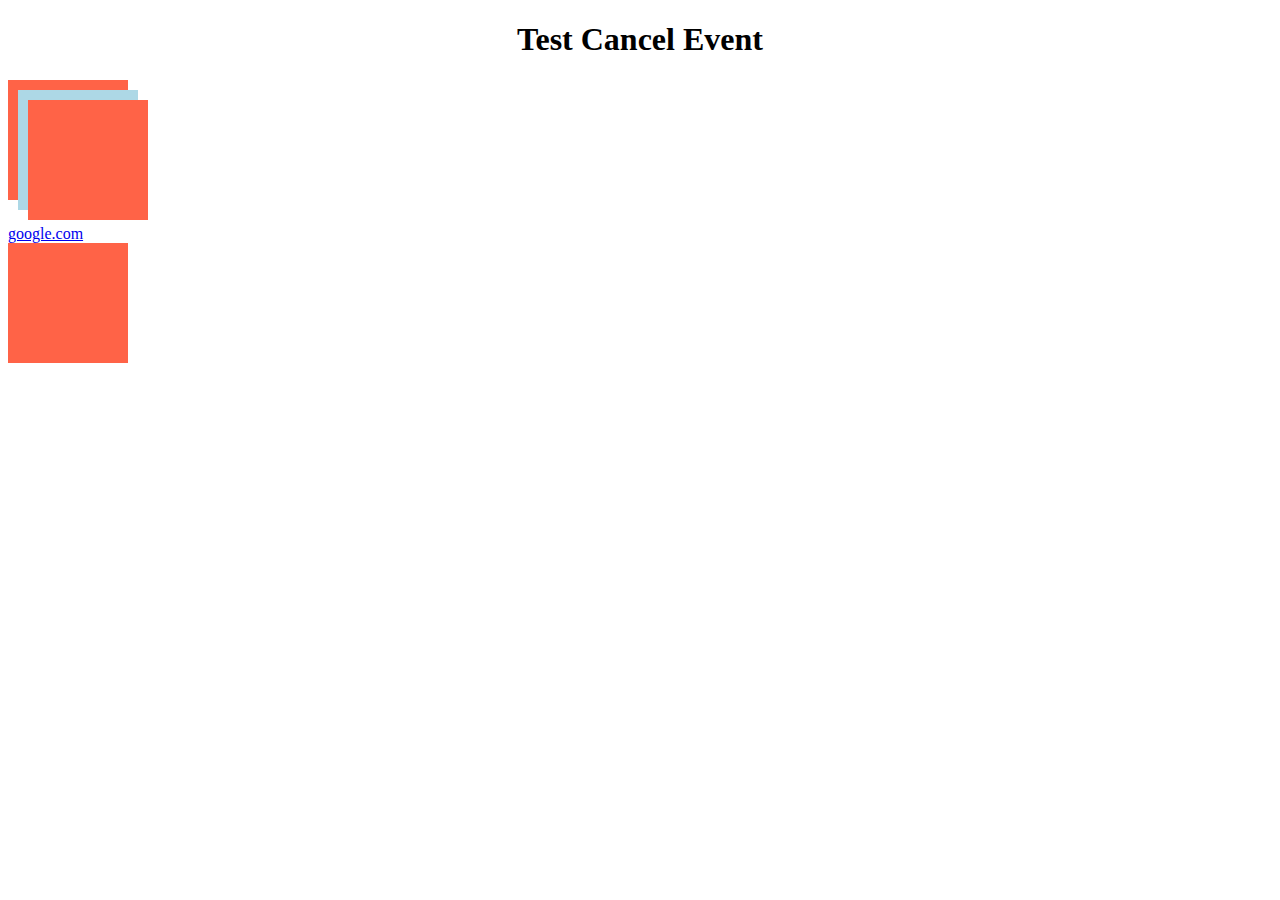
<file: home-work/testCancelEvent.html>
<!doctype html>
<html lang="en">
<head>
    <meta charset="UTF-8">
    <title>EventTest</title>
    <link rel="stylesheet" href="../presentation/css/main.css">
    <script src="js/event.js"></script>
</head>
<body>

<h1 class="text-center">Test Cancel Event</h1>

<div class="offset-b-4">
    <div id="eClick1" class="offset-in-10 w100 h100 bg-tomato text-center lh100 text-white inline-block">
        <div id="eClick2" class="offset-in-10 w100 h100 bg-light-blue text-center lh100 text-white inline-block">
            <div id="eClick3" class="offset-in-10 w100 h100 bg-tomato text-center lh100 text-white inline-block"></div>
        </div>
    </div>
    <a href="google.com" class="isBlock offset-t-25" id="link">google.com</a>
    <div id="eClick4" class="offset-in-10 w100 h100 bg-tomato text-center lh100 text-white inline-block"></div>
</div>

<script>

    function fn1(e) {console.log('fn1', 'trigger click event!');}
    function fn2(e) {console.log('fn2', 'trigger click event!');}
    function fn3(e) {
        e.stopPropagation();
        console.log('fn3', 'trigger click event!');
    }
    $event.addEvent(document.getElementById('eClick1'), 'click', fn1);
    $event.addEvent(document.getElementById('eClick2'), 'click', fn2);
    $event.addEvent(document.getElementById('eClick3'), 'click', fn3);

    function fn11(e) {
        e.stopNow = true;
        console.log('fn1', 'trigger click event!');
    }
    function fn22(e) {console.log('fn2', 'trigger click event!');}
    function fn33(e) {console.log('fn3', 'trigger click event!');}
    $event.addEvent(document.getElementById('eClick4'), 'click', fn11);
    $event.addEvent(document.getElementById('eClick4'), 'click', fn22);
    $event.addEvent(document.getElementById('eClick4'), 'click', fn33);

    $event.addEvent(document.getElementById('link'), 'click', function (e) {
        e.preventDefault();
        console.log('trigger click event!');
    });


</script>

</body>
</html>
</file>
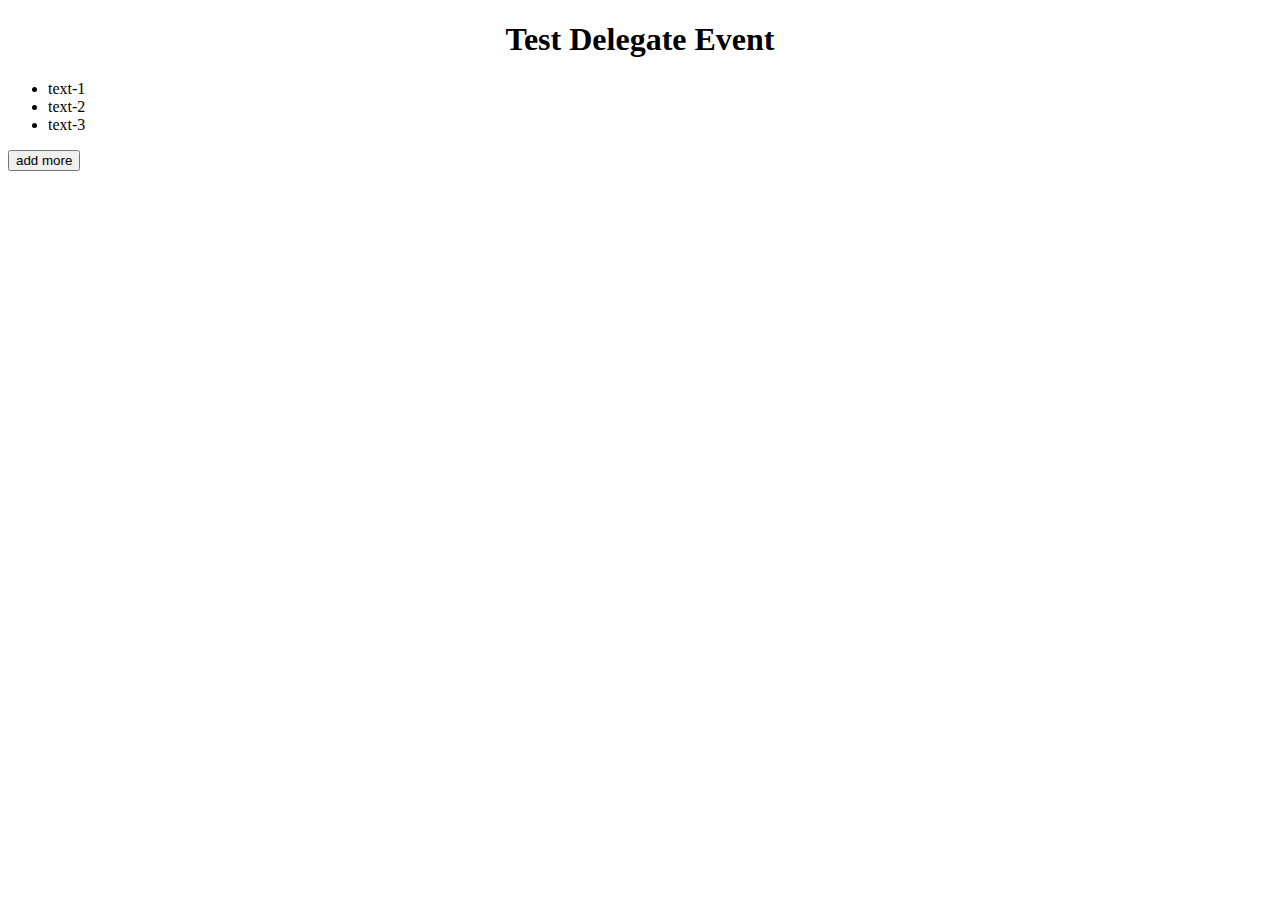
<file: home-work/testDelegate.html>
<!doctype html>
<html lang="en">
<head>
    <meta charset="UTF-8">
    <title>EventTest</title>
    <link rel="stylesheet" href="../presentation/css/main.css">
    <script src="js/event.js"></script>
</head>
<body>

<h1 class="text-center">Test Delegate Event</h1>

<div class="offset-b-4">
    <ul id="list">
        <li><span>text-1</span></li>
        <li><span>text-2</span></li>
        <li><span>text-3</span></li>
    </ul>
    <input type="button" id="addItem" value="add more">
</div>

<script>
    $event.addEvent(document.getElementById('addItem'), 'click', function (e) {
        var li = document.createElement('li');
        var ln = document.querySelectorAll('#list li').length + 1;
        li.innerHTML = '<span>text-' + ln + '</span>';
        document.getElementById('list').appendChild(li);
    });
    $event.delegate(document.getElementById('list'), 'click', function (e) {
        console.log(this, e.target);
    });
</script>

</body>
</html>
</file>
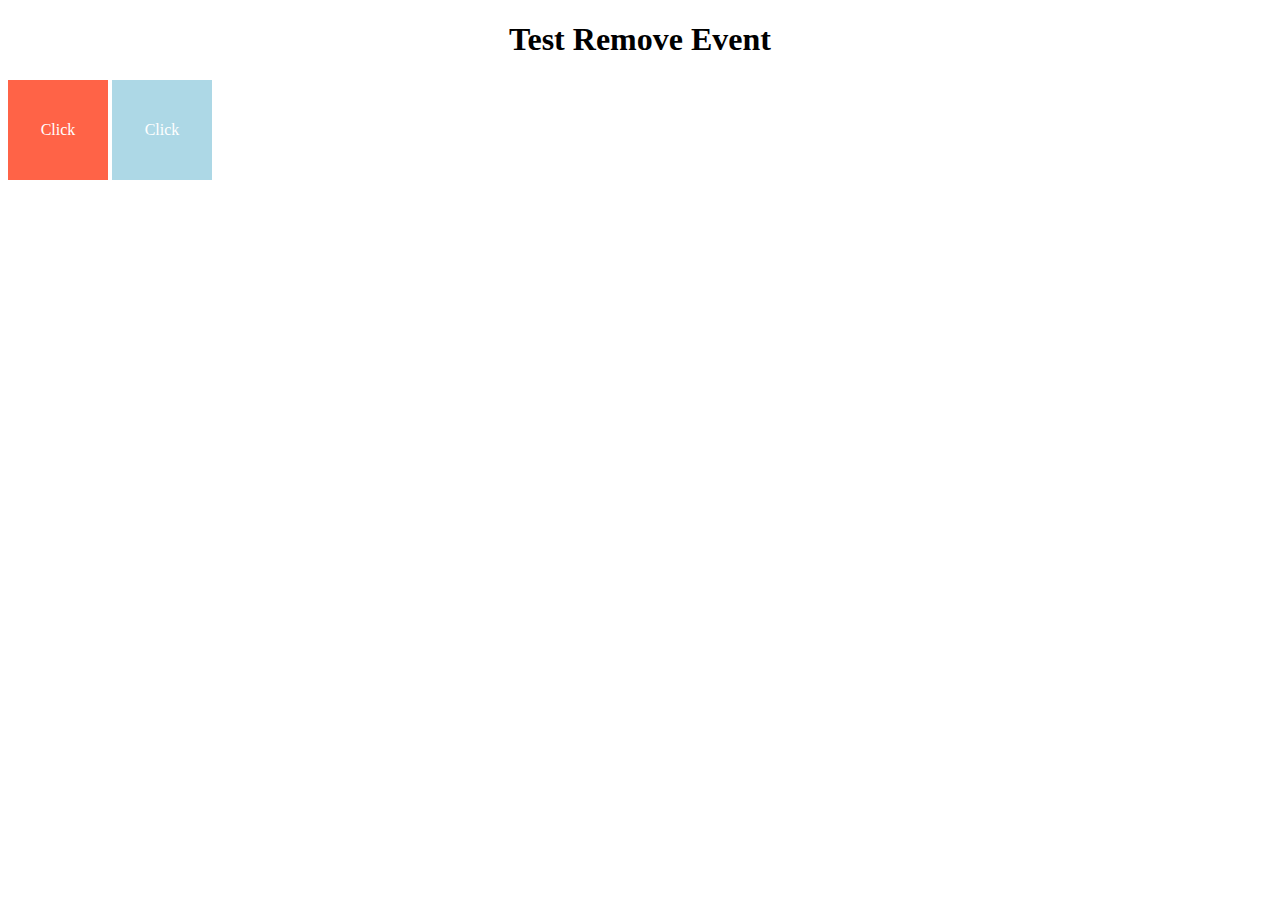
<file: home-work/testRemoveEvent.html>
<!doctype html>
<html lang="en">
<head>
    <meta charset="UTF-8">
    <title>EventTest</title>
    <link rel="stylesheet" href="../presentation/css/main.css">
    <script src="js/event.js"></script>
</head>
<body>

<h1 class="text-center">Test Remove Event</h1>

<div class="offset-b-4">
    <div id="eClick" class="w100 h100 bg-tomato text-center lh100 text-white inline-block">Click</div>
    <div id="eClick2" class="w100 h100 bg-light-blue text-center lh100 text-white inline-block">Click</div>
</div>

<script>

    // Test 1
    $event.addEvent(document.getElementById('eClick'), 'click', function (e) {
        e.preventDefault();
        console.log('trigger click event!');
    });
    $event.addEvent(window, "load", function () {
        console.log('load');
    });
    $event.addEvent(document, "DOMContentLoaded", function () {
        console.log('DOMContentLoaded');
    });

    $event.removeEvent(document.getElementById('eClick'), 'click');
    $event.removeEvent(window, "load");
    $event.removeEvent(document, "DOMContentLoaded");

    // Test 2
    function fn1(e) {
        e.preventDefault();
        console.log('fn1', 'trigger click event!');
    }
    function fn2(e) {
        e.preventDefault();
        console.log('fn2', 'trigger click event!');
    }
    $event.addEvent(document.getElementById('eClick2'), 'click', fn1);
    $event.addEvent(document.getElementById('eClick2'), 'click', fn2);
    $event.removeEvent(document.getElementById('eClick2'), 'click', fn2);
</script>

</body>
</html>
</file>
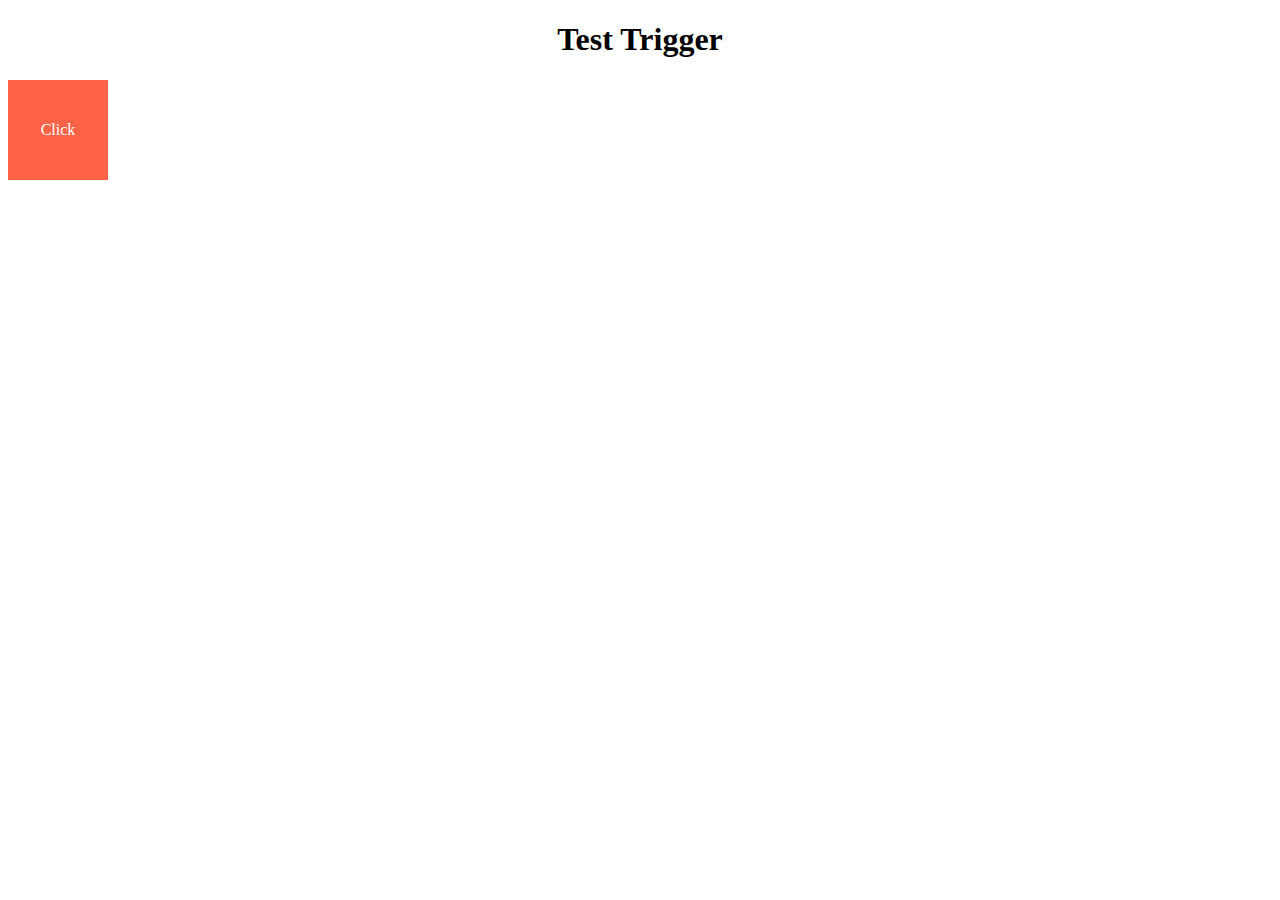
<file: home-work/testTrigger.html>
<!doctype html>
<html lang="en">
<head>
    <meta charset="UTF-8">
    <title>EventTest</title>
    <link rel="stylesheet" href="../presentation/css/main.css">
    <script src="js/event.js"></script>
</head>
<body>

<h1 class="text-center">Test Trigger</h1>
<div class="offset-b-4">
    <div id="eClick" class="w100 h100 bg-tomato text-center lh100 text-white inline-block">Click</div>
</div>
<script>

    $event.addEvent(document.getElementById('eClick'), 'click', function (e) {
        e.preventDefault();
        console.log(e, 'trigger '+ e.type +' event!');
    });

    /**
     * UIEvent
     * FocusEvent
     * MouseEvent
     * WheelEvent
     * KeyboardEvent
     * CompositionEvent
     *
     * https://www.w3.org/TR/uievents
     */

    function trigger (el, type) {
        var event;

        if (document.createEvent) {
            event = document.createEvent("MouseEvent");
            event.initEvent(type, true, true);
        } else {
            event = document.createEventObject();
            event.eventType = type;
        }

        event.eventName = type;

        if (document.createEvent) {
            el.dispatchEvent(event);
        } else {
            el.fireEvent("on" + event.eventType, event);
        }
    }

    trigger(document.getElementById('eClick'), 'click');


</script>

</body>
</html>
</file>
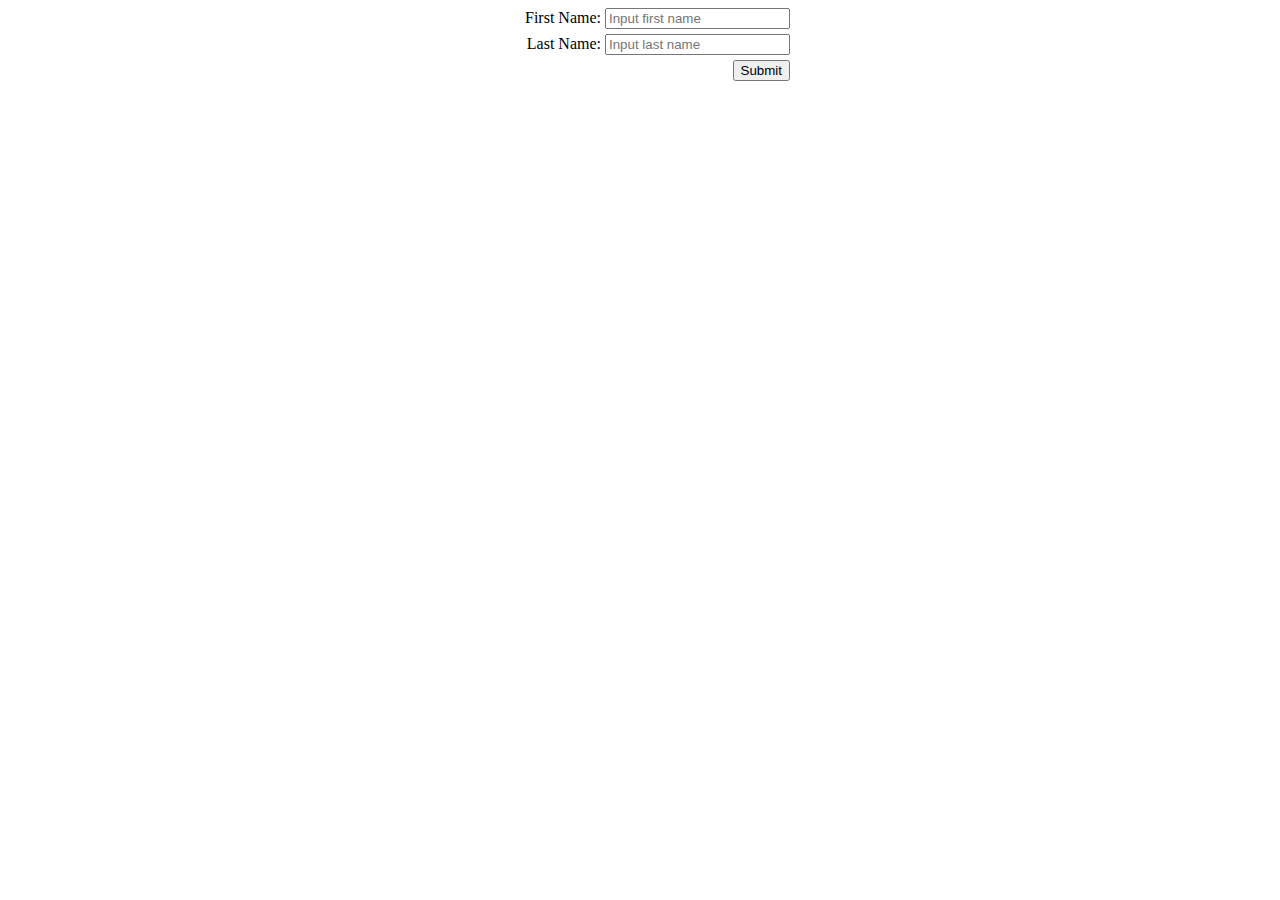
<file: presentation/eventsOnElement.html>
<!doctype html>
<html lang="en">
<head>
    <meta charset="UTF-8">
    <title>eventsOnElement</title>
    <link rel="stylesheet" href="css/main.css">
</head>
<body>
    <form id="testForm" class="text-right w300 block-center">
        <label class="offet-b-5 isBlock">
            First Name:
            <input type="text" id="firstName" placeholder="Input first name">
        </label>
        <label class="offet-b-5 isBlock">
            Last Name:
            <input type="text" id="lastName" placeholder="Input last name">
            <div id="lastNameResult"></div>
        </label>
        <!--label class="offet-b-5 isBlock">
          <span class="valign-top">Description:</span>
          <textarea id="description" class="w167" placeholder="past/copy/cut"></textarea>
          <div id="descriptionResult"></div>
        </label-->
        <input type="submit">
    </form>

    <script>
        testForm.addEventListener('submit', function (e) {
            e.preventDefault();
            console.log('trigger submit event!');
        });

        firstName.addEventListener('focus', function (e) {
            e.preventDefault();
            console.log('trigger focus event!');
        });

        firstName.addEventListener('blur', function (e) {
            e.preventDefault();
            console.log('trigger blur event!');
        });

        firstName.addEventListener('change', function (e) {
            e.preventDefault();
            console.log('trigger change event!');
        });

        lastName.addEventListener('input', function (e) {
            e.preventDefault();
            lastNameResult.innerHTML = lastName.value;
        });
    </script>
</body>
</html>
</file>
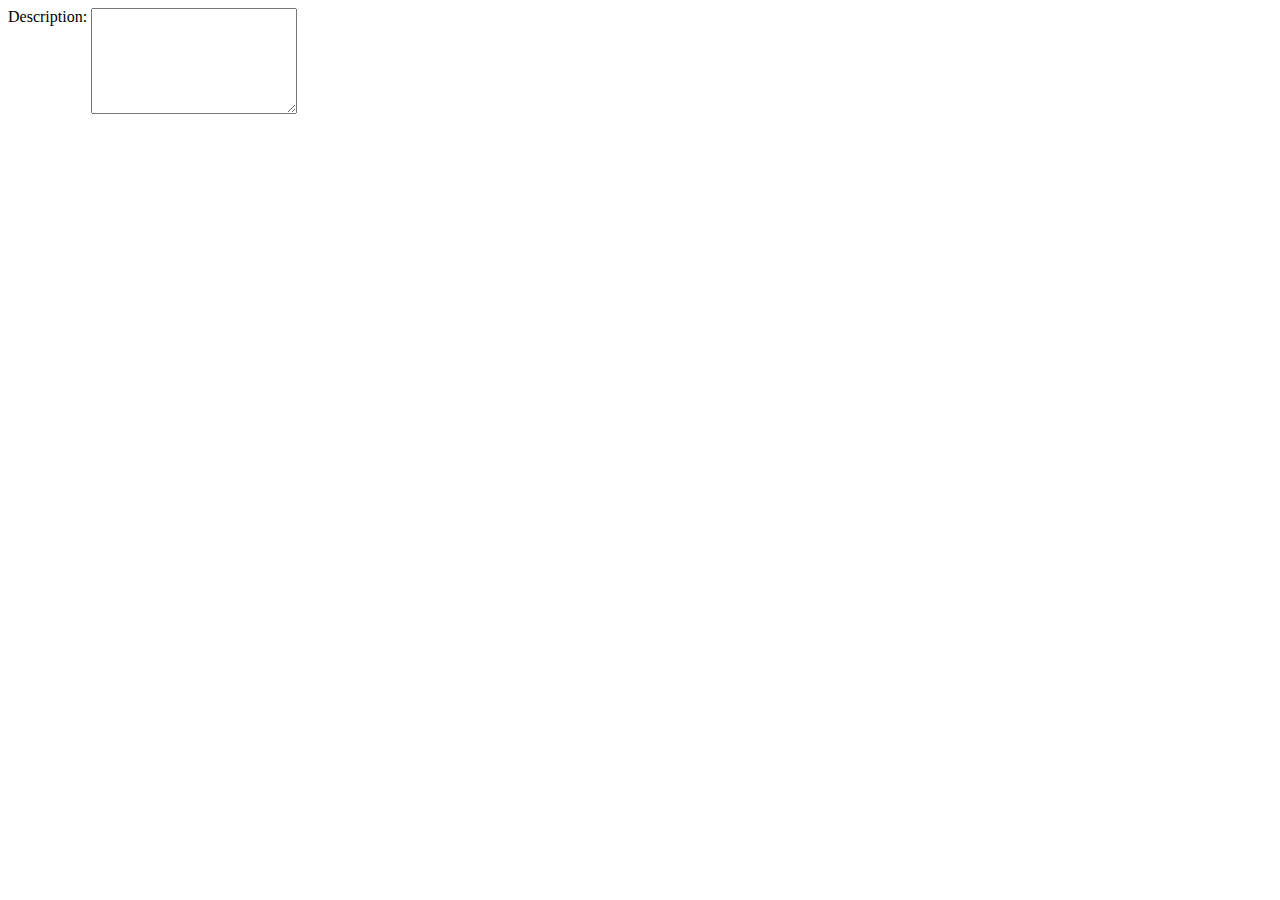
<file: presentation/keyBoardEvents.html>
<!doctype html>
<html lang="en">
<head>
    <meta charset="UTF-8">
    <title>keyBoardEvents</title>
    <link rel="stylesheet" href="css/main.css">
</head>
<body>
    <label class="isBlock">
        <span class="valign-top">Description:</span>
        <textarea id="description" class="w200 h100"></textarea>
        <div id="descriptionResult"></div>
    </label>

    <script>
        description.addEventListener('keypress', function (e) {
            e.preventDefault();
            var text = e.type +
                    ' keyCode=' + e.keyCode +
                    ' which=' + e.which +
                    ' charCode=' + e.charCode +
                    ' char=' + String.fromCharCode(e.keyCode || e.charCode) +
                    (e.shiftKey ? ' +shift' : '') +
                    (e.ctrlKey ? ' +ctrl' : '') +
                    (e.altKey ? ' +alt' : '') +
                    (e.metaKey ? ' +meta' : '') + "\n";

            console.log(text);
        });
    </script>
</body>
</html>
</file>
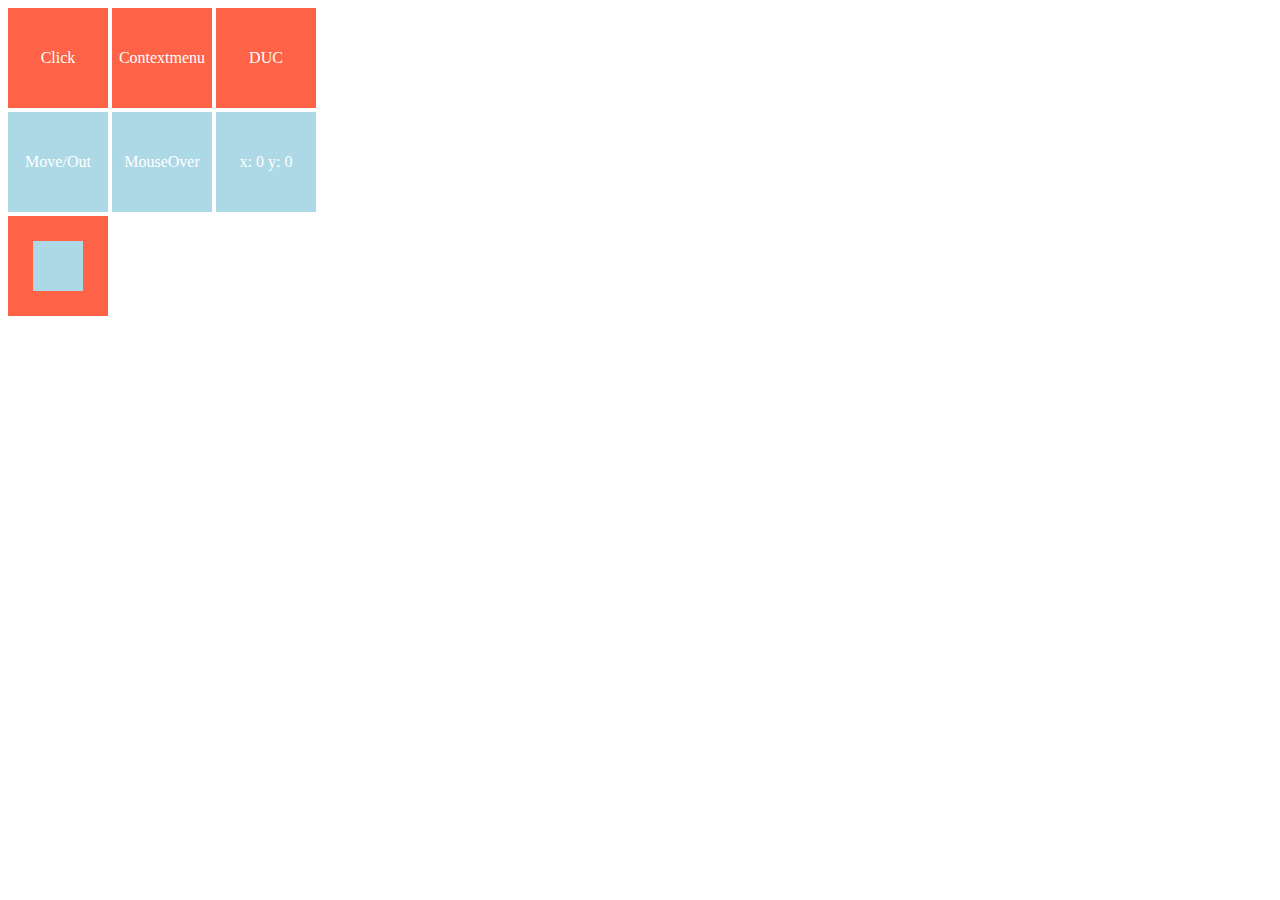
<file: presentation/MouseEvents.html>
<!doctype html>
<html lang="en">
<head>
    <meta charset="UTF-8">
    <title>MouseEvents</title>
    <link rel="stylesheet" href="css/main.css">
</head>
<body>

    <div class="offset-b-4">
        <div id="eClick" class="w100 h100 bg-tomato text-center lh100 text-white inline-block">Click</div>
        <div id="eContextmenu" class="w100 h100 bg-tomato text-center lh100 text-white inline-block">Contextmenu</div>
        <div id="eUpDownClick" class="w100 h100 bg-tomato text-center lh100 text-white inline-block">DUC</div>
    </div>
    <div class="offset-b-4">
        <div id="eMove" class="w100 h100 bg-light-blue text-center lh100 text-white inline-block">Move/Out</div>
        <div id="eOver" class="w100 h100 bg-light-blue text-center lh100 text-white inline-block">MouseOver</div>
        <div id="eCordinate" class="w100 h100 bg-light-blue text-center text-white inline-block lh100">x: 0 y: 0</div>
    </div>

    <div id="eOutRelated" class="w100 h100 bg-tomato text-center lh100 inline-block">
        <div class="w50 h50 bg-light-blue inline-block offset-t-25"></div>
    </div>

    <script>
        eClick.addEventListener('click', function (e) {
            e.preventDefault();
            console.log('trigger click event!');
        });
        eContextmenu.addEventListener('contextmenu', function (e) {
            e.preventDefault();
            console.log('trigger contextmenu event!');
        });
        eUpDownClick.addEventListener('click', function (e) {
            e.preventDefault();
            console.log('trigger click event!');
        });
        eUpDownClick.addEventListener('mouseup', function (e) {
            e.preventDefault();
            console.log('trigger mouseup event!');
        });
        eUpDownClick.addEventListener('mousedown', function (e) {
            e.preventDefault();
            console.log('trigger mousedown event!');
        });
        eMove.addEventListener('mousemove', function (e) {
            e.preventDefault();
            console.log('trigger mousemove event!');
        });
        eCordinate.addEventListener('mousemove', function (e) {
            e.preventDefault();
            eCordinate.innerHTML = 'x: ' + e.clientX + ' y: ' + e.clientY;
        });
        eMove.addEventListener('mouseout', function (e) {
            e.preventDefault();
            console.log('trigger mouseout event!');
        });
        eOver.addEventListener('mouseover', function (e) {
            e.preventDefault();
            console.log('trigger mouseover event!');
        });
        eOutRelated.addEventListener('mouseover', function (e) {
            e.preventDefault();
            console.log(e.relatedTarget);
        });
    </script>
</body>
</html>
</file>
<file: presentation/css/main.css>
.offet-b-5 {
    margin: 5px 0;
}

.isBlock {
    display: block;
}

.text-right {
    text-align: right;
}

.text-left {
    text-align: left;
}

.w300 {
    width: 300px;
}

.w167 {
    width: 167px;
}

.block-center {
    margin: 0 auto;
}

.valign-top {
    vertical-align: top;
}

.isBlock {
    display: block;
}

.h100 {
    height: 100px;
}

.w200 {
    width: 200px;
}

.w100 {
    width: 100px;
}

.w50 {
    width: 50px;
}

.h50 {
    height: 50px;
}

.bg-tomato {
    background: tomato;
}

.text-center {
    text-align: center;
}

.lh100 {
    line-height: 100px;
}

.lh50 {
    line-height: 50px;
}

.text-white {
    color: white;
}

.inline-block {
    vertical-align: top;
    display: inline-block;
}

.bg-light-blue {
    background: lightblue;
}

.offset-b-4 {
    margin-bottom: 4px;
}

.offset-in-10 {
    padding: 10px;
}

.offset-t-25 {
    margin-top: 25px;
}
</file>
